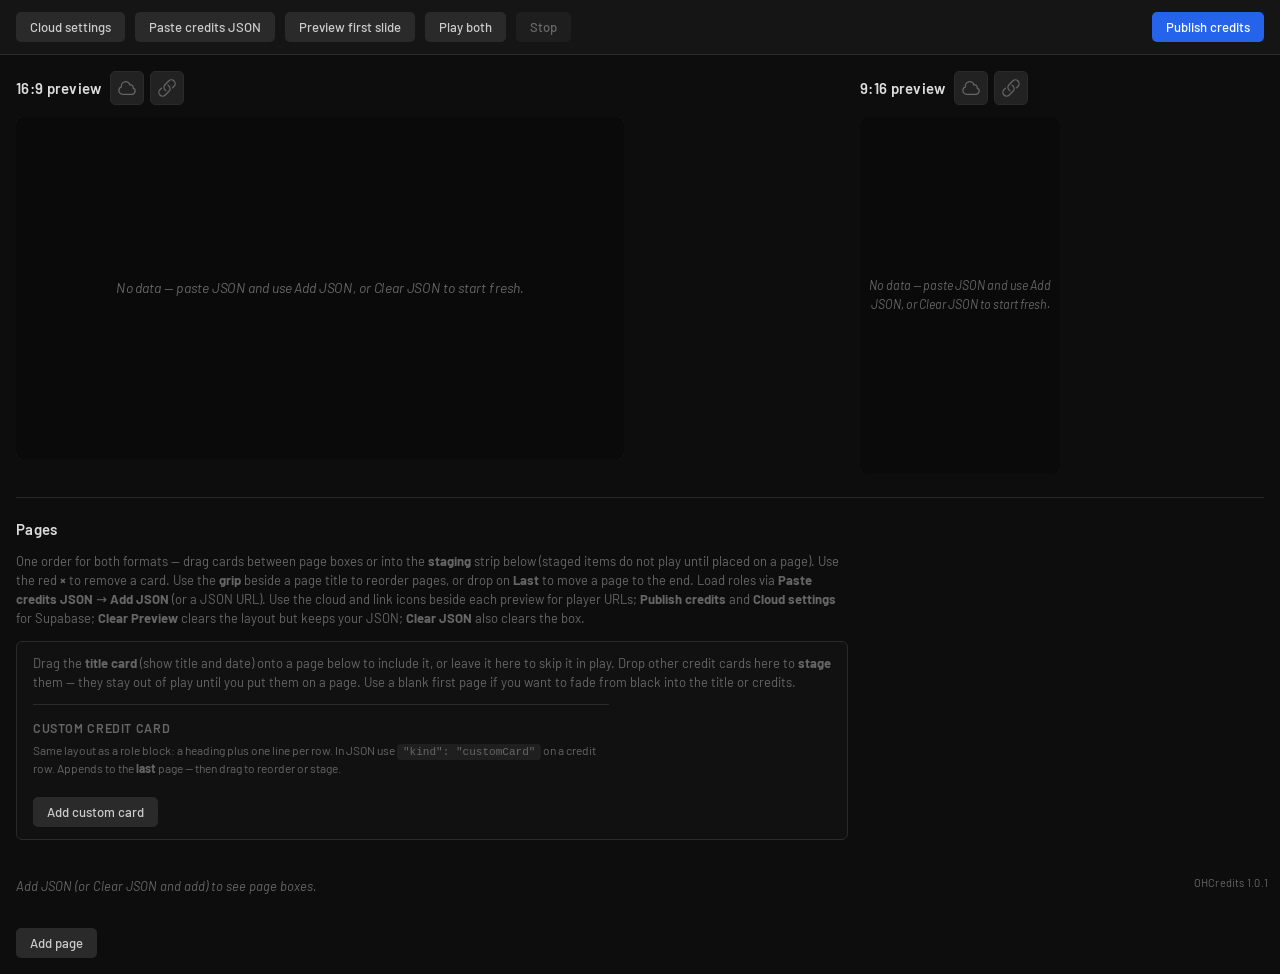
<file: index.html>
<!DOCTYPE html>
<html lang="en">
  <head>
    <meta charset="UTF-8" />
    <meta name="viewport" content="width=device-width, initial-scale=1" />
    <title>OHCredits</title>
    <link rel="preconnect" href="https://fonts.googleapis.com" />
    <link rel="preconnect" href="https://fonts.gstatic.com" crossorigin />
    <link
      href="https://fonts.googleapis.com/css2?family=Barlow:wght@400;500;600;700&display=swap"
      rel="stylesheet"
    />
    <link rel="icon" type="image/png" sizes="32x32" href="favicon.png" />
    <link rel="apple-touch-icon" href="favicon.png" />
    <link rel="stylesheet" href="styles.css" />
  </head>
  <body>
    <div class="app">
      <header class="toolbar">
        <div class="toolbar-row toolbar-row--primary">
          <button
            type="button"
            id="btn-toggle-remote"
            class="btn"
            aria-expanded="false"
            title="Opens cloud event and publish fields; click again to hide. Stays highlighted while open."
          >
            Cloud settings
          </button>
          <button
            type="button"
            id="btn-toggle-json"
            class="btn"
            aria-expanded="false"
            title="Opens the JSON and URL fields; click again to hide. Button stays highlighted while open."
          >
            Paste credits JSON
          </button>
          <button type="button" id="btn-preview" class="btn">Preview first slide</button>
          <button type="button" id="btn-play-both" class="btn">Play both</button>
          <button type="button" id="btn-stop" class="btn" disabled>Stop</button>
          <div class="toolbar-end" aria-label="Publish to cloud">
            <span id="toolbar-publish-status" class="json-status toolbar-inline-status" role="status"></span>
            <button type="button" id="btn-publish-credits" class="btn primary">Publish credits</button>
          </div>
        </div>

        <div id="json-panel" class="json-panel hidden" hidden>
          <label class="json-label" for="json-url-input">Role / credits JSON URL</label>
          <p class="json-url-hint">
            Fetch credits JSON from a URL (same site or CORS-enabled). Loaded text replaces the box below — then use <strong>Add JSON</strong> to apply it (merge if you already have a layout).
          </p>
          <div class="json-url-row">
            <input
              id="json-url-input"
              type="url"
              class="json-url-input"
              placeholder="https://example.com/credits.json"
              autocomplete="off"
              spellcheck="false"
            />
            <button type="button" id="btn-load-json-url" class="btn">Load from URL</button>
          </div>
          <label for="json-input" class="json-label">Or paste JSON (episode + credits with role / people)</label>
          <textarea
            id="json-input"
            rows="12"
            spellcheck="false"
            placeholder="Paste episode + credits JSON, then Add JSON to build pages. Add JSON merges after existing pages when you already have a layout. Clear removes the design and this box."
          ></textarea>
          <div class="json-actions">
            <button
              type="button"
              id="btn-add-json"
              class="btn primary"
              title="Load credits from the box below. If a layout already exists, new roles are added after your current pages."
            >
              Add JSON
            </button>
            <button
              type="button"
              id="btn-clear-json"
              class="btn"
              title="Remove all credits, pages, and title/date from the design and clear this box."
            >
              Clear JSON
            </button>
            <button
              type="button"
              id="btn-clear-preview"
              class="btn"
              title="Clear pages and preview cards only; leave pasted JSON so you can edit it and use Add JSON again."
            >
              Clear Preview
            </button>
            <span id="json-status" class="json-status" role="status"></span>
          </div>
        </div>

        <div id="remote-panel" class="json-panel remote-panel hidden" hidden>
          <p class="remote-panel-intro">
            Event and publish secret for <strong>Publish credits</strong>. The publish endpoint is fixed for this deployment. The public player uses <code>player-config.json</code>. See <code>CLOUD_SETUP.txt</code>. On <strong>player.html</strong>, optional <code>&amp;hd=auto</code> (pick 1080p–4K from browser size), <code>&amp;hd=1</code> (1080p), <code>&amp;hd=1440</code> / <code>&amp;hd=qhd</code> (2560×1440), or <code>&amp;hd=4k</code> / <code>&amp;scale=2</code> fixes canvas size for vMix; type and logos scale together when letterboxed.
          </p>
          <div class="remote-fields">
            <label class="json-label" for="remote-event-preset">Event (quick pick)</label>
            <p class="remote-field-hint">
              Last-used event is restored from this browser. Pick a saved id or type below — used as <code>?event=…</code>.
            </p>
            <select id="remote-event-preset" class="remote-input remote-input--wide" aria-label="Pick saved event code">
              <option value="">— Saved events —</option>
            </select>
            <label class="json-label" for="remote-event">Event code</label>
            <input
              id="remote-event"
              type="text"
              class="remote-input remote-input--wide"
              maxlength="64"
              placeholder="OfficeHours"
              autocomplete="off"
              spellcheck="false"
            />
            <label class="json-label" for="remote-publish-secret">Publish secret</label>
            <p class="remote-field-hint" id="remote-secret-hint">
              Same as Edge Function secret <code>PUBLISH_SECRET</code>. Saved only in <strong>localStorage</strong> on this device.
            </p>
            <div class="remote-secret-row">
              <input
                id="remote-publish-secret"
                type="password"
                class="remote-input remote-input--secret"
                placeholder="PUBLISH_SECRET (this browser only)"
                autocomplete="new-password"
                spellcheck="false"
                aria-describedby="remote-secret-hint"
              />
              <button
                type="button"
                id="btn-toggle-publish-secret"
                class="btn btn-secret-toggle"
                aria-pressed="false"
                title="Show or hide publish secret"
              >
                Show
              </button>
            </div>
          </div>
        </div>
      </header>

      <main class="workspace">
        <div class="workspace-grid">
          <section class="workspace-col" aria-labelledby="heading-169">
            <div class="workspace-preview-column">
            <div class="workspace-heading-row">
              <div class="workspace-heading-inner">
                <h2 id="heading-169" class="workspace-heading workspace-heading--inline">16:9 preview</h2>
                <div class="workspace-heading-links" role="group" aria-label="16:9 player URLs">
                <button
                  type="button"
                  id="btn-copy-cloud-169"
                  class="workspace-link-icon"
                  title="Copy cloud link"
                  aria-label="Copy cloud link — 16:9 player URL with event"
                >
                  <svg class="workspace-link-icon__svg" viewBox="0 0 24 24" fill="none" stroke="currentColor" stroke-width="1.5" aria-hidden="true">
                    <path
                      stroke-linecap="round"
                      stroke-linejoin="round"
                      d="M2.25 15a4.5 4.5 0 004.5 4.5H18a3.75 3.75 0 001.332-7.257 3 3 0 00-3.758-3.848 5.25 5.25 0 00-10.233 2.33A4.502 4.502 0 002.25 15z"
                    />
                  </svg>
                </button>
                <button
                  type="button"
                  id="btn-copy-data-169"
                  class="workspace-link-icon"
                  title="Copy data link"
                  aria-label="Copy data link — 16:9 URL with full layout in URL"
                >
                  <svg class="workspace-link-icon__svg" viewBox="0 0 24 24" fill="none" stroke="currentColor" stroke-width="1.5" aria-hidden="true">
                    <path
                      stroke-linecap="round"
                      stroke-linejoin="round"
                      d="M13.19 8.688a4.5 4.5 0 011.242 7.244l-4.5 4.5a4.5 4.5 0 01-6.364-6.364l1.757-1.757m13.35-.622l1.757-1.757a4.5 4.5 0 00-6.364-6.364l-4.5 4.5a4.5 4.5 0 001.242 7.244"
                    />
                  </svg>
                </button>
                </div>
              </div>
            </div>
            <div class="playout-shell">
              <div class="frame frame-16-9 playout-frame">
                <div class="frame-inner">
                  <div class="slide-layer">
                    <div id="slide-content-169" class="slide-content" aria-live="polite"></div>
                  </div>
                </div>
              </div>
            </div>
            </div>
          </section>

          <section class="workspace-col" aria-labelledby="heading-916">
            <div class="workspace-preview-column workspace-preview-column--916">
            <div class="workspace-heading-row">
              <div class="workspace-heading-inner">
                <h2 id="heading-916" class="workspace-heading workspace-heading--916 workspace-heading--inline">9:16 preview</h2>
                <div class="workspace-heading-links" role="group" aria-label="9:16 player URLs">
                <button
                  type="button"
                  id="btn-copy-cloud-916"
                  class="workspace-link-icon"
                  title="Copy cloud link"
                  aria-label="Copy cloud link — 9:16 player URL with event"
                >
                  <svg class="workspace-link-icon__svg" viewBox="0 0 24 24" fill="none" stroke="currentColor" stroke-width="1.5" aria-hidden="true">
                    <path
                      stroke-linecap="round"
                      stroke-linejoin="round"
                      d="M2.25 15a4.5 4.5 0 004.5 4.5H18a3.75 3.75 0 001.332-7.257 3 3 0 00-3.758-3.848 5.25 5.25 0 00-10.233 2.33A4.502 4.502 0 002.25 15z"
                    />
                  </svg>
                </button>
                <button
                  type="button"
                  id="btn-copy-data-916"
                  class="workspace-link-icon"
                  title="Copy data link"
                  aria-label="Copy data link — 9:16 URL with full layout in URL"
                >
                  <svg class="workspace-link-icon__svg" viewBox="0 0 24 24" fill="none" stroke="currentColor" stroke-width="1.5" aria-hidden="true">
                    <path
                      stroke-linecap="round"
                      stroke-linejoin="round"
                      d="M13.19 8.688a4.5 4.5 0 011.242 7.244l-4.5 4.5a4.5 4.5 0 01-6.364-6.364l1.757-1.757m13.35-.622l1.757-1.757a4.5 4.5 0 00-6.364-6.364l-4.5 4.5a4.5 4.5 0 001.242 7.244"
                    />
                  </svg>
                </button>
                </div>
              </div>
            </div>
            <div class="playout-shell playout-shell--916">
              <div class="frame frame-9-16 playout-frame">
                <div class="frame-inner">
                  <div class="slide-layer">
                    <div id="slide-content-916" class="slide-content" aria-live="polite"></div>
                  </div>
                </div>
              </div>
            </div>
            </div>
          </section>
        </div>

        <section class="layout-section" aria-labelledby="heading-pages">
          <h2 id="heading-pages" class="workspace-heading">Pages</h2>
          <p class="layout-hint">
            One order for both formats — drag cards between page boxes or into the <strong>staging</strong> strip below (staged items do not play until placed on a page). Use the red <strong>×</strong> to remove a card. Use the <strong>grip</strong> beside a page title to reorder pages, or drop on <strong>Last</strong> to move a page to the end. Load roles via <strong>Paste credits JSON</strong> → <strong>Add JSON</strong> (or a JSON URL). Use the cloud and link icons beside each preview for player URLs; <strong>Publish credits</strong> and <strong>Cloud settings</strong> for Supabase; <strong>Clear Preview</strong> clears the layout but keeps your JSON; <strong>Clear JSON</strong> also clears the box.
          </p>
          <div
            class="episode-tray episode-tray--staging"
            data-episode-tray-drop="1"
            aria-label="Staging: title card, custom cards, and drops"
          >
            <p class="layout-hint episode-tray-hint" style="margin: 0 0 12px">
              Drag the <strong>title card</strong> (show title and date) onto a page below to include it, or leave it here to skip it in play. Drop other credit cards here to <strong>stage</strong> them — they stay out of play until you put them on a page. Use a blank first page if you want to fade from black into the title or credits.
            </p>
            <div id="episode-tray-host" class="episode-tray-dynamic" aria-live="polite"></div>
            <div class="episode-tray-composer">
              <p class="episode-tray-slot-label">Custom credit card</p>
              <p class="episode-tray-composer-hint">
                Same layout as a role block: a heading plus one line per row. In JSON use
                <code>"kind": "customCard"</code> on a credit row. Appends to the <strong>last</strong> page — then drag to reorder or stage.
              </p>
              <button
                type="button"
                id="btn-add-custom-card"
                class="btn episode-tray-composer-btn"
                title="Open form to add a custom card on the last page"
                aria-haspopup="dialog"
                aria-controls="custom-card-shadowbox-panel"
              >
                Add custom card
              </button>
            </div>
          </div>
          <div id="page-strip" class="page-strip page-strip--shared"></div>
          <button type="button" id="btn-add-page" class="btn btn-add-page">Add page</button>
        </section>
      </main>
      <p class="app-version" id="app-version-label">
        OHCredits <span id="app-version-value"></span>
      </p>
    </div>

    <div
      id="custom-card-shadowbox"
      class="oh-shadowbox"
      hidden
      aria-hidden="true"
    >
      <div class="oh-shadowbox__backdrop" data-oh-shadowbox-close tabindex="-1"></div>
      <div
        id="custom-card-shadowbox-panel"
        class="oh-shadowbox__panel"
        role="dialog"
        aria-modal="true"
        aria-labelledby="custom-card-shadowbox-title"
      >
        <h3 id="custom-card-shadowbox-title" class="oh-shadowbox__title">Custom credit card</h3>
        <label class="json-label episode-tray-composer-label" for="new-card-role">Heading</label>
        <input
          id="new-card-role"
          type="text"
          class="remote-input remote-input--wide episode-tray-composer-input"
          placeholder="e.g. Produced by"
          autocomplete="off"
          spellcheck="false"
        />
        <label class="json-label episode-tray-composer-label" for="new-card-body">Lines (one per line)</label>
        <textarea
          id="new-card-body"
          class="remote-input remote-input--wide episode-tray-composer-input"
          rows="3"
          spellcheck="false"
          placeholder="Name one&#10;Name two"
        ></textarea>
        <div class="oh-shadowbox__actions">
          <button type="button" id="btn-custom-card-cancel" class="btn">Cancel</button>
          <button type="button" id="btn-add-custom-card-submit" class="btn primary">Add card</button>
        </div>
      </div>
    </div>

    <script src="oh-version.js"></script>
    <script src="oh-engine.js"></script>
    <script src="app.js"></script>
  </body>
</html>
</file>
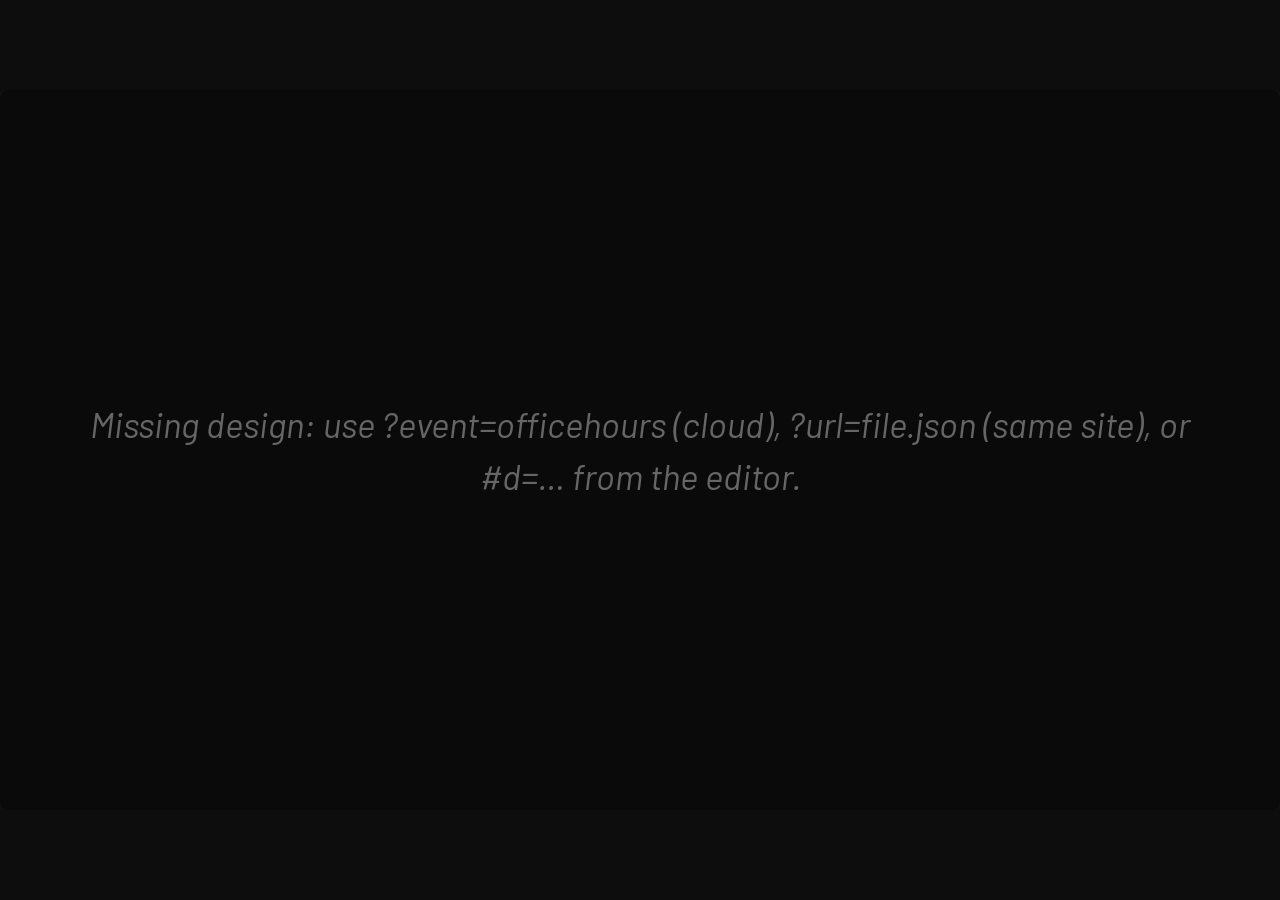
<file: player.html>
<!DOCTYPE html>
<html lang="en">
  <head>
    <meta charset="UTF-8" />
    <meta name="viewport" content="width=device-width, initial-scale=1" />
    <!-- Broadcast &hd=…; add &layout=169 when one 16×9 browser shows both (9×16 pillarboxed in tier canvas). -->
    <!-- Optional: instead of player-config.json, set Supabase URL + anon key for ?event=… -->
    <!-- <meta name="ohcredits-supabase-url" content="https://YOUR_REF.supabase.co" /> -->
    <!-- <meta name="ohcredits-supabase-anon-key" content="YOUR_ANON_KEY" /> -->
    <title>OHCredits player</title>
    <link rel="preconnect" href="https://fonts.googleapis.com" />
    <link rel="preconnect" href="https://fonts.gstatic.com" crossorigin />
    <link
      href="https://fonts.googleapis.com/css2?family=Barlow:wght@400;500;600;700&display=swap"
      rel="stylesheet"
    />
    <link rel="icon" type="image/png" sizes="32x32" href="favicon.png" />
    <link rel="apple-touch-icon" href="favicon.png" />
    <link rel="stylesheet" href="styles.css" />
  </head>
  <body class="player-body">
    <div class="player-broadcast-fit-root">
      <div class="player-broadcast-fit-inner">
        <div id="player-shell" class="player-shell player-shell--169">
          <div id="player-frame" class="frame frame-16-9 playout-frame">
            <div class="frame-inner">
              <div class="slide-layer">
                <div id="slide-content" class="slide-content" aria-live="polite"></div>
              </div>
            </div>
          </div>
        </div>
      </div>
    </div>
    <script src="oh-engine.js"></script>
    <script src="player.js"></script>
  </body>
</html>
</file>
<file: styles.css>
/*
 * Look and feel aligned with Show Graphics gallery (toolbar, grays, blue primary):
 * https://adp-lab.github.io/show-graphics_AD/gallery.html
 */
:root {
  --bg: #0d0d0d;
  --surface: #1a1a1a;
  --surface-band: #111;
  --surface-input: #222;
  --toolbar-bg: #151515;
  --role: #93c5fd;
  --name: #9ca3af;
  --text: #ddd;
  --text-muted: #666;
  --link: #60a5fa;
  --border: #2a2a2a;
  --accent: #2563eb;
  --accent-hover: #1d4ed8;
  --btn-gray-bg: #2a2a2a;
  --btn-gray-text: #ccc;
  --btn-gray-hover: #333;
  --font-size: 16px;
  --font: "Barlow", system-ui, sans-serif;
  --line-height-body: 1.5;
  --radius: 5px;
  --radius-lg: 6px;
  --radius-card: 7px;
}

*,
*::before,
*::after {
  box-sizing: border-box;
}

html,
body {
  height: 100%;
  margin: 0;
}

body {
  font-family: var(--font);
  font-size: var(--font-size);
  line-height: var(--line-height-body);
  background: var(--bg);
  color: var(--text);
}

.sr-only {
  position: absolute;
  width: 1px;
  height: 1px;
  padding: 0;
  margin: -1px;
  overflow: hidden;
  clip: rect(0, 0, 0, 0);
  white-space: nowrap;
  border: 0;
}

.app {
  min-height: 100%;
  display: flex;
  flex-direction: column;
  position: relative;
}

/* Builder only (index.html): unobtrusive semver, bottom-right of viewport */
.app-version {
  position: fixed;
  right: 12px;
  bottom: 10px;
  z-index: 40;
  margin: 0;
  padding: 0;
  font-size: 11px;
  line-height: 1.25;
  letter-spacing: 0.02em;
  color: var(--text-muted);
  pointer-events: none;
  user-select: none;
}

/* Single-format links: ?view=16x9 | ?view=9x16 (aliases: 169, 916, 9:16, 9-16, horizontal, vertical) */
.app--169-only .workspace-grid > .workspace-col:nth-child(2),
.app--916-only .workspace-grid > .workspace-col:nth-child(1) {
  display: none !important;
}

.app--169-only .workspace-grid,
.app--916-only .workspace-grid {
  justify-content: center;
}

.toolbar {
  flex-shrink: 0;
  padding: 12px 16px;
  background: var(--toolbar-bg);
  border-bottom: 1px solid var(--border);
}

.toolbar-row {
  display: flex;
  flex-wrap: wrap;
  gap: 10px;
  align-items: center;
}

.btn {
  font-family: inherit;
  font-size: 0.82rem;
  font-weight: 500;
  padding: 7px 14px;
  border: none;
  border-radius: var(--radius);
  background: var(--btn-gray-bg);
  color: var(--btn-gray-text);
  cursor: pointer;
  transition: background 0.15s ease;
}

.btn:hover:not(:disabled) {
  background: var(--btn-gray-hover);
}

.btn:disabled {
  opacity: 0.45;
  cursor: not-allowed;
}

.btn.primary {
  background: var(--accent);
  color: #fff;
}

.btn.primary:hover:not(:disabled) {
  background: var(--accent-hover);
}

/* Paste credits JSON: looks “on” while the panel is open (close again for less clutter). */
#btn-toggle-json[aria-expanded="true"] {
  background: rgba(37, 99, 235, 0.22);
  color: var(--text);
  box-shadow: inset 0 0 0 1px rgba(37, 99, 235, 0.5);
}

#btn-toggle-json[aria-expanded="true"]:hover:not(:disabled) {
  background: rgba(37, 99, 235, 0.32);
}

/* Cloud settings: same “on” treatment while the panel is open. */
#btn-toggle-remote[aria-expanded="true"] {
  background: rgba(37, 99, 235, 0.22);
  color: var(--text);
  box-shadow: inset 0 0 0 1px rgba(37, 99, 235, 0.5);
}

#btn-toggle-remote[aria-expanded="true"]:hover:not(:disabled) {
  background: rgba(37, 99, 235, 0.32);
}

.btn-add-page {
  margin-top: 10px;
  align-self: flex-start;
}

.json-panel {
  margin-top: 14px;
  padding-top: 14px;
  border-top: 1px solid var(--border);
}

.json-panel.hidden {
  display: none;
}

.remote-panel-intro {
  margin: 0 0 12px;
  font-size: 13px;
  color: var(--text-muted);
  line-height: 1.45;
  max-width: 720px;
}

.remote-field-hint {
  margin: -4px 0 6px;
  font-size: 12px;
  color: var(--text-muted);
  line-height: 1.4;
  max-width: 560px;
}

.remote-field-hint code {
  font-size: 11px;
  color: #c5c5c5;
}

.remote-fields {
  display: flex;
  flex-direction: column;
  gap: 10px;
  margin-bottom: 12px;
  max-width: 560px;
}

.remote-input {
  display: block;
  width: 100%;
  max-width: 360px;
  padding: 7px 11px;
  border-radius: var(--radius);
  border: 1px solid #3a3a3a;
  background: var(--surface-input);
  color: #fff;
  font-family: inherit;
  font-size: 0.85rem;
}

.remote-input--wide {
  max-width: 560px;
}

select.remote-input {
  cursor: pointer;
  max-width: 560px;
  padding: 8px 10px;
  appearance: auto;
}

.toolbar-row--primary {
  align-items: center;
}

.toolbar-end {
  display: flex;
  flex-direction: row;
  flex-wrap: nowrap;
  align-items: center;
  gap: 10px;
  margin-left: auto;
  justify-content: flex-end;
  flex-shrink: 0;
}

.toolbar-inline-status {
  flex: 1;
  min-width: 120px;
  max-width: min(420px, 40vw);
  font-size: 12px;
}

.toolbar-end .toolbar-inline-status {
  flex: 0 1 auto;
  min-width: 0;
  max-width: min(340px, 40vw);
  text-align: left;
  line-height: 1.35;
  white-space: nowrap;
  overflow: hidden;
  text-overflow: ellipsis;
}

.toolbar-end .btn.primary {
  flex-shrink: 0;
}

.dropdown {
  position: relative;
}

.dropdown-panel {
  position: absolute;
  top: 100%;
  left: 0;
  margin-top: 4px;
  min-width: 300px;
  z-index: 100;
  padding: 6px 0 10px;
  background: var(--surface);
  border: 1px solid var(--border);
  border-radius: var(--radius-lg);
  box-shadow: 0 12px 40px rgba(0, 0, 0, 0.55);
}

.dropdown-panel.hidden {
  display: none !important;
}

.dropdown-panel-title {
  padding: 8px 14px 4px;
  font-size: 11px;
  font-weight: 600;
  color: var(--text-muted);
  text-transform: uppercase;
  letter-spacing: 0.04em;
}

.dropdown-menu-item {
  display: block;
  width: 100%;
  text-align: left;
  padding: 8px 16px;
  border: none;
  background: transparent;
  font: inherit;
  font-size: 13px;
  color: var(--text);
  cursor: pointer;
}

.dropdown-menu-item:hover {
  background: var(--btn-gray-hover);
}

.dropdown-menu-status {
  margin: 10px 16px 0;
  font-size: 12px;
  line-height: 1.35;
  min-height: 1.35em;
  color: var(--text-muted);
}

.dropdown-menu-status.ok {
  color: #7cb87c;
}

.dropdown-menu-status.error {
  color: #c97a7a;
}

.json-url-hint {
  margin: -4px 0 8px;
  font-size: 12px;
  color: var(--text-muted);
  line-height: 1.4;
  max-width: 720px;
}

.json-url-hint a,
.layout-hint a,
.episode-tray-composer-hint a {
  color: var(--link);
  text-decoration: underline;
}

.layout-hint code,
.json-url-hint code,
.episode-tray-composer-hint code {
  font-size: 0.92em;
  background: rgba(255, 255, 255, 0.06);
  padding: 2px 6px;
  border-radius: 4px;
}

.json-url-row {
  display: flex;
  flex-wrap: wrap;
  gap: 8px;
  align-items: center;
  margin-bottom: 14px;
  max-width: 720px;
}

.json-url-input {
  flex: 1;
  min-width: 200px;
  padding: 7px 11px;
  border-radius: var(--radius);
  border: 1px solid #3a3a3a;
  background: var(--surface-input);
  color: #fff;
  font-family: inherit;
  font-size: 0.85rem;
}

.remote-secret-row {
  display: flex;
  gap: 8px;
  align-items: stretch;
  max-width: 560px;
}

.remote-input--secret {
  flex: 1;
  min-width: 0;
  max-width: none;
}

.btn-secret-toggle {
  flex-shrink: 0;
  align-self: stretch;
  padding-left: 14px;
  padding-right: 14px;
}

.remote-player-links {
  margin: 16px 0 12px;
  padding: 14px 16px;
  border-radius: 8px;
  border: 1px solid var(--border);
  background: var(--surface);
  max-width: 640px;
}

.remote-player-links-title {
  margin: 0 0 6px;
  font-size: 14px;
  font-weight: 600;
  color: var(--text);
}

.remote-player-links-buttons {
  display: flex;
  flex-wrap: wrap;
  gap: 10px;
  margin-top: 10px;
}

.remote-actions {
  flex-wrap: wrap;
  align-items: center;
  gap: 8px;
}

.json-label {
  display: block;
  margin-bottom: 8px;
  color: var(--text);
  font-size: 14px;
}

#json-input {
  width: 100%;
  max-width: 960px;
  font-family: ui-monospace, Menlo, Consolas, Monaco, monospace;
  font-size: 13px;
  line-height: 1.45;
  padding: 10px 12px;
  border-radius: var(--radius);
  border: 1px solid #3a3a3a;
  background: var(--surface-input);
  color: #fff;
  resize: vertical;
  min-height: 180px;
}

.json-actions {
  margin-top: 10px;
  display: flex;
  flex-wrap: wrap;
  align-items: center;
  gap: 12px;
}

.json-status {
  font-size: 13px;
  color: var(--text-muted);
}

.json-status.error {
  color: #fca5a5;
}

.json-status.ok {
  color: #86efac;
}

.workspace {
  flex: 1;
  padding: 16px;
  overflow: auto;
  background: var(--bg);
}

.layout-section {
  max-width: 1800px;
  margin: 24px auto 0;
  padding-top: 20px;
  border-top: 1px solid var(--border);
}

.layout-hint {
  margin: 0 0 14px;
  font-size: 13px;
  color: var(--text-muted);
  line-height: 1.45;
  max-width: 52rem;
}

.page-strip--shared {
  justify-content: flex-start;
}

.workspace-grid {
  display: flex;
  flex-wrap: wrap;
  gap: 24px 32px;
  align-items: flex-start;
  justify-content: center;
  max-width: 1800px;
  margin: 0 auto;
}

.workspace-col {
  flex: 1 1 420px;
  min-width: 280px;
  max-width: 820px;
  display: flex;
  flex-direction: column;
}

/* Same width as the preview frame below so headings align with the canvas left edge. */
.workspace-preview-column {
  width: min(100%, 720px);
  margin-inline: auto;
  display: flex;
  flex-direction: column;
  align-items: stretch;
}

.workspace-preview-column--916 {
  width: min(200px, 36vw);
}

.workspace-heading {
  margin: 0 0 12px;
  font-size: 15px;
  font-weight: 600;
  color: var(--text);
  letter-spacing: 0.02em;
}

.workspace-heading-row {
  display: flex;
  align-items: center;
  justify-content: flex-start;
  margin: 0 0 12px;
  flex-wrap: nowrap;
}

.workspace-heading-inner {
  display: inline-flex;
  flex-direction: row;
  flex-wrap: nowrap;
  align-items: center;
  gap: 8px;
  max-width: 100%;
  min-width: 0;
}

.workspace-heading-row .workspace-heading--inline {
  margin: 0;
}

.workspace-heading-inner .workspace-heading {
  flex: 0 0 auto;
}

.workspace-heading-inner .workspace-heading--916 {
  width: auto;
  max-width: none;
  text-align: left;
}

.workspace-heading-links {
  display: flex;
  align-items: center;
  gap: 6px;
  flex-shrink: 0;
}

.workspace-link-icon {
  display: inline-flex;
  align-items: center;
  justify-content: center;
  width: 34px;
  height: 34px;
  padding: 0;
  margin: 0;
  border: 1px solid var(--border);
  border-radius: var(--radius);
  background: var(--surface-input);
  color: var(--text-muted);
  cursor: pointer;
  font: inherit;
  line-height: 1;
  vertical-align: middle;
  appearance: none;
  -webkit-appearance: none;
  transition:
    color 0.15s ease,
    background 0.15s ease,
    border-color 0.15s ease;
}

.workspace-link-icon:hover:not(:disabled) {
  color: var(--link);
  border-color: rgba(37, 99, 235, 0.45);
  background: rgba(37, 99, 235, 0.12);
}

.workspace-link-icon:focus-visible {
  outline: 2px solid var(--accent);
  outline-offset: 2px;
}

.workspace-link-icon:disabled {
  opacity: 0.4;
  cursor: not-allowed;
}

.workspace-link-icon__svg {
  width: 1.25rem;
  height: 1.25rem;
  display: block;
  flex-shrink: 0;
  overflow: visible;
  color: inherit;
  pointer-events: none;
}

.workspace-link-icon__svg path {
  fill: none;
  stroke: currentColor;
  stroke-width: 1.5px;
  stroke-linecap: round;
  stroke-linejoin: round;
}

.playout-shell {
  display: flex;
  justify-content: center;
  margin-bottom: 0;
}

.playout-shell--916 .playout-frame {
  width: 100%;
  max-height: min(72vh, 640px);
}

.frame {
  width: 100%;
  max-width: min(100%, 720px);
  background: var(--surface);
  border-radius: var(--radius-lg);
  overflow: hidden;
  box-shadow: inset 0 0 0 1px var(--border);
}

.frame-16-9 {
  aspect-ratio: 16 / 9;
}

.frame-9-16 {
  aspect-ratio: 9 / 16;
}

.frame-inner {
  width: 100%;
  height: 100%;
  position: relative;
  background: #0a0a0a;
  container-type: size;
  container-name: oh-playout;
}

.slide-layer {
  position: absolute;
  inset: 0;
  display: flex;
  align-items: center;
  justify-content: center;
  padding: clamp(12px, 3.5cqw, 56px);
}

.slide-content {
  position: relative;
  width: 100%;
  max-height: 100%;
  overflow: auto;
  text-align: center;
  opacity: 1;
  transition: opacity 500ms ease;
}

.oh-lead-black {
  position: absolute;
  inset: 0;
  background: #000;
  min-height: 100%;
}

.slide-content.is-hidden {
  opacity: 0;
}

.slide-page {
  display: flex;
  flex-direction: column;
  align-items: center;
  gap: 0;
}

.slide-page--blank {
  min-height: 1em;
}

.slide-credit-gap {
  /* Space between credit blocks on slide playout (editor previews + player). Slightly generous vs 1.725em so it reads closer to page-organizer spacing. */
  height: 2.15em;
  flex-shrink: 0;
}

.slide-credit-block {
  text-align: center;
}

.slide-credit-inner--image {
  margin: 0;
  display: flex;
  align-items: center;
  justify-content: center;
  width: 100%;
}

.slide-credit-inner--people-image {
  flex-direction: column;
}

.slide-credit-inner--people-image .slide-role {
  margin: 0 0 0.35em;
}

.slide-credit-img {
  display: block;
  max-width: min(92cqw, 100%);
  max-height: min(52cqh, 78%);
  width: auto;
  height: auto;
  object-fit: contain;
}

.slide-credit-img.slide-credit-img--zoom-thanks,
.slide-credit-img.slide-credit-img--vmix-logo,
.slide-credit-img.slide-credit-img--ecamm-logo,
.slide-credit-img.slide-credit-img--mimolive-logo,
.slide-credit-img.slide-credit-img--obs-logo,
.slide-credit-img.slide-credit-img--vizrt-logo,
.slide-credit-img.slide-credit-img--people-path {
  max-width: min(46cqw, 50%);
}

/** CLOUDflex: never wider than ZoomThanks.png (1000×489) at the same max-height rules. */
.slide-credit-img.slide-credit-img--cloudflex-broadcast {
  max-width: min(46cqw, 50%, calc(1000 / 489 * min(52cqh, 78%)));
}

/** Office Hours title card (495×454): wider in 16×9, tighter in 9×16 than generic image caps. */
.slide-credit-img.slide-credit-img--oh-title {
  max-width: min(64cqw, 68%);
  max-height: min(48cqh, 79%);
}

.frame-9-16 .slide-credit-img {
  max-width: min(88cqw, 100%);
  max-height: min(48cqh, 72%);
}

.frame-9-16 .slide-credit-img.slide-credit-img--zoom-thanks,
.frame-9-16 .slide-credit-img.slide-credit-img--vmix-logo,
.frame-9-16 .slide-credit-img.slide-credit-img--ecamm-logo,
.frame-9-16 .slide-credit-img.slide-credit-img--mimolive-logo,
.frame-9-16 .slide-credit-img.slide-credit-img--obs-logo,
.frame-9-16 .slide-credit-img.slide-credit-img--vizrt-logo,
.frame-9-16 .slide-credit-img.slide-credit-img--people-path {
  max-width: min(44cqw, 50%);
}

.frame-9-16 .slide-credit-img.slide-credit-img--cloudflex-broadcast {
  max-width: min(44cqw, 50%, calc(1000 / 489 * min(48cqh, 72%)));
}

.frame-9-16 .slide-credit-img.slide-credit-img--oh-title {
  max-width: min(44cqw, 51%);
  max-height: min(24cqh, 41%);
}

.frame-16-9 .slide-credit-img.slide-credit-img--oh-title {
  max-width: min(68cqw, 73%);
  max-height: min(53cqh, 86%);
}

.workspace-grid .frame-16-9 .slide-credit-img {
  max-height: min(48cqh, 220px);
}

.workspace-grid .frame-16-9 .slide-credit-img.slide-credit-img--zoom-thanks,
.workspace-grid .frame-16-9 .slide-credit-img.slide-credit-img--vmix-logo,
.workspace-grid .frame-16-9 .slide-credit-img.slide-credit-img--ecamm-logo,
.workspace-grid .frame-16-9 .slide-credit-img.slide-credit-img--mimolive-logo,
.workspace-grid .frame-16-9 .slide-credit-img.slide-credit-img--obs-logo,
.workspace-grid .frame-16-9 .slide-credit-img.slide-credit-img--vizrt-logo,
.workspace-grid .frame-16-9 .slide-credit-img.slide-credit-img--people-path {
  max-width: 50%;
}

.workspace-grid .frame-16-9 .slide-credit-img.slide-credit-img--cloudflex-broadcast {
  max-width: min(50%, calc(1000 / 489 * min(48cqh, 220px)));
}

.workspace-grid .frame-9-16 .slide-credit-img {
  max-height: min(42cqh, 200px);
}

.workspace-grid .frame-9-16 .slide-credit-img.slide-credit-img--zoom-thanks,
.workspace-grid .frame-9-16 .slide-credit-img.slide-credit-img--vmix-logo,
.workspace-grid .frame-9-16 .slide-credit-img.slide-credit-img--ecamm-logo,
.workspace-grid .frame-9-16 .slide-credit-img.slide-credit-img--mimolive-logo,
.workspace-grid .frame-9-16 .slide-credit-img.slide-credit-img--obs-logo,
.workspace-grid .frame-9-16 .slide-credit-img.slide-credit-img--vizrt-logo,
.workspace-grid .frame-9-16 .slide-credit-img.slide-credit-img--people-path {
  max-width: 50%;
}

.workspace-grid .frame-9-16 .slide-credit-img.slide-credit-img--cloudflex-broadcast {
  max-width: min(50%, calc(1000 / 489 * min(42cqh, 200px)));
}

.workspace-grid .frame-16-9 .slide-credit-img.slide-credit-img--oh-title {
  max-width: min(68cqw, 73%);
  max-height: min(53cqh, 242px);
}

.workspace-grid .frame-9-16 .slide-credit-img.slide-credit-img--oh-title {
  max-width: min(44cqw, 51%);
  max-height: min(24cqh, 145px);
}

.page-box--organizer .slide-credit-img {
  max-width: 100%;
  max-height: 120px;
}

.page-box--organizer .slide-credit-img.slide-credit-img--zoom-thanks,
.page-box--organizer .slide-credit-img.slide-credit-img--vmix-logo,
.page-box--organizer .slide-credit-img.slide-credit-img--ecamm-logo,
.page-box--organizer .slide-credit-img.slide-credit-img--mimolive-logo,
.page-box--organizer .slide-credit-img.slide-credit-img--obs-logo,
.page-box--organizer .slide-credit-img.slide-credit-img--vizrt-logo,
.page-box--organizer .slide-credit-img.slide-credit-img--people-path {
  max-width: 50%;
}

.page-box--organizer .slide-credit-img.slide-credit-img--cloudflex-broadcast {
  max-width: min(50%, calc(1000 / 489 * 120px));
}

.slide-episode-title {
  font-size: clamp(1.15rem, 6cqw, 3rem);
  font-weight: 400;
  color: var(--role);
  margin: 0 0 0.2em;
  line-height: 1.2;
}

.slide-episode-date {
  font-size: clamp(0.95rem, 4.5cqw, 2rem);
  font-weight: 400;
  color: var(--name);
  margin: 0;
}

.slide-role {
  font-size: clamp(15px, 4.5cqw, 2.125rem);
  font-weight: 400;
  color: var(--role);
  margin: 0 0 0.125em;
  line-height: 1.2;
  /* Uppercase applied in oh-engine (uppercaseRoleTitlePreserveVmix) so “vMix” can stay mixed-case */
}

.slide-people {
  list-style: none;
  margin: 0;
  padding: 0;
  color: var(--name);
  font-size: clamp(14px, 4.2cqw, 2rem);
  font-weight: 400;
  line-height: 1.35;
}

.slide-people li + li {
  margin-top: 0.1em;
}

.slide-empty {
  font-weight: 400;
  color: var(--text-muted);
  font-style: italic;
}

/* 9:16 playout: width is narrow — scale type with container height (cqh) */
.frame-9-16 .slide-layer {
  padding: clamp(10px, 3.5cqh, 48px) clamp(6px, 2.2cqw, 20px);
}

.frame-9-16 .slide-role {
  font-size: clamp(13px, 4.6cqh, 1.9rem);
}

.frame-9-16 .slide-people {
  font-size: clamp(12px, 4.4cqh, 1.8rem);
  line-height: 1.35;
}

.frame-9-16 .slide-people li + li {
  margin-top: 0.1em;
}

.frame-9-16 .slide-episode-title {
  font-size: clamp(1.1rem, 6.05cqh, 2.75rem);
}

.frame-9-16 .slide-episode-date {
  font-size: clamp(0.94rem, 4.4cqh, 1.9rem);
}

.frame-9-16 .slide-empty {
  font-size: clamp(12px, 3.5cqh, 1.1rem);
}

/* Editor workspace: 16:9 preview only — slightly smaller type vs default clamps so it compares better to broadcast. */
.workspace-grid .frame-16-9 .slide-layer {
  padding: clamp(14px, 4.5cqw, 64px);
}

/* Zoom out slide content vs the frame so the preview matches how “full” real 16:9 playout looks. */
.workspace-grid .frame-16-9 .slide-content {
  transform: scale(0.87);
  transform-origin: center center;
}

.workspace-grid .frame-16-9 .slide-episode-title {
  font-size: clamp(1rem, 5cqw, 2.35rem);
}

.workspace-grid .frame-16-9 .slide-episode-date {
  font-size: clamp(0.85rem, 3.8cqw, 1.55rem);
}

.workspace-grid .frame-16-9 .slide-role {
  font-size: clamp(13px, 3.6cqw, 1.75rem);
}

.workspace-grid .frame-16-9 .slide-people {
  font-size: clamp(12px, 3.4cqw, 1.65rem);
}

.episode-tray--staging {
  margin-bottom: 16px;
}

.episode-tray {
  padding: 12px 16px;
  border-radius: var(--radius-lg);
  border: 1px solid var(--border);
  background: var(--surface-band);
  max-width: 52rem;
}

.episode-tray-dynamic:empty {
  display: none;
}

.episode-tray-dynamic:not(:empty) {
  margin-bottom: 4px;
}

.episode-tray-composer {
  margin-top: 12px;
  padding-top: 14px;
  border-top: 1px solid var(--border);
  max-width: 36rem;
}

.episode-tray-composer-hint {
  margin: 0 0 10px;
  font-size: 12px;
  line-height: 1.45;
  color: var(--text-muted);
}

.episode-tray-composer-label {
  margin-top: 8px;
}

.episode-tray-composer-input {
  margin-top: 4px;
}

.episode-tray-composer-btn {
  margin-top: 10px;
}

/* Custom card: heading/lines live in a modal opened from staging */
.oh-shadowbox {
  position: fixed;
  inset: 0;
  z-index: 5000;
  display: flex;
  align-items: center;
  justify-content: center;
  padding: 24px 16px;
}

.oh-shadowbox[hidden] {
  display: none !important;
}

.oh-shadowbox__backdrop {
  position: absolute;
  inset: 0;
  background: rgba(0, 0, 0, 0.72);
  cursor: pointer;
}

.oh-shadowbox__panel {
  position: relative;
  z-index: 1;
  width: 100%;
  max-width: 28rem;
  padding: 20px 20px 18px;
  background: var(--surface);
  border: 1px solid var(--border);
  border-radius: var(--radius-lg);
  box-shadow: 0 12px 40px rgba(0, 0, 0, 0.55);
}

.oh-shadowbox__title {
  margin: 0 0 14px;
  font-size: 1.05rem;
  font-weight: 600;
  color: var(--text);
}

.oh-shadowbox__actions {
  display: flex;
  flex-wrap: wrap;
  gap: 10px;
  justify-content: flex-end;
  margin-top: 16px;
}

.episode-tray-chip-wrap--title,
.episode-tray-chip-wrap--tlaloc {
  justify-content: center;
}

.page-box--organizer .credit-draggable--title-card {
  border-color: rgba(37, 99, 235, 0.45);
}

.page-box--organizer .credit-draggable--title-card:hover {
  border-color: rgba(37, 99, 235, 0.65);
}

.episode-tray.episode-tray--drop-target {
  border-color: var(--accent);
  background: rgba(37, 99, 235, 0.12);
}

.episode-tray-sink-msg {
  margin: 0;
  font-size: 13px;
  color: var(--text-muted);
  line-height: 1.45;
}

.episode-tray-slot-label {
  margin: 0 0 4px;
  font-size: 0.78rem;
  font-weight: 600;
  color: var(--text-muted);
  text-transform: uppercase;
  letter-spacing: 0.05em;
}

.episode-tray-chip-wrap {
  margin-top: 8px;
  display: flex;
  flex-wrap: wrap;
  gap: 10px;
  justify-content: flex-start;
  align-items: flex-start;
}

.episode-tray-chip-wrap .credit-draggable--with-controls {
  flex: 0 1 auto;
  max-width: 100%;
}

.slide-episode-block {
  text-align: center;
  max-width: 100%;
}

.page-strip {
  display: flex;
  flex-direction: row;
  flex-wrap: wrap;
  gap: 14px;
  align-items: flex-start;
}

.page-strip-end-drop {
  box-sizing: border-box;
  width: 40px;
  min-height: 200px;
  align-self: stretch;
  display: flex;
  align-items: center;
  justify-content: center;
  padding: 8px 4px;
  font-size: 10px;
  font-weight: 600;
  letter-spacing: 0.06em;
  text-transform: uppercase;
  color: #555;
  writing-mode: vertical-rl;
  text-orientation: mixed;
  border: 1px solid var(--border);
  border-radius: var(--radius-lg);
  background: var(--surface-band);
  cursor: default;
  user-select: none;
}

.page-strip-end-drop.page-box--page-drop-target {
  color: var(--accent);
  border-color: var(--accent);
  background: rgba(37, 99, 235, 0.15);
}

.page-box {
  position: relative;
  flex: 0 0 auto;
  display: flex;
  flex-direction: column;
  border-radius: var(--radius-card);
  background: var(--surface);
  overflow: hidden;
  box-shadow: inset 0 0 0 1px var(--border);
}

.page-box-remove {
  position: absolute;
  top: 2px;
  right: 4px;
  z-index: 3;
  margin: 0;
  padding: 0 6px;
  border: none;
  border-radius: 4px;
  background: transparent;
  color: #e53935;
  font-size: 22px;
  font-weight: 700;
  line-height: 1;
  cursor: pointer;
  font-family: inherit;
}

.page-box-remove:hover {
  color: #ff5252;
  background: rgba(229, 57, 53, 0.15);
}

.page-box-remove:focus-visible {
  outline: 2px solid var(--accent);
  outline-offset: 2px;
}

/*
 * Organizer: 16:9 mini frame. Type is scaled down vs previews so boxes feel less crowded.
 * Width gives inner height ≈ BUDGET_PX["169"] in app.js for estimate parity.
 */
.page-box--organizer {
  width: 440px;
}

.page-box--organizer .page-box-inner {
  padding: 8px 8px;
}

.page-box--organizer .slide-role {
  font-size: 13px;
  line-height: 1.15;
  margin: 0 0 0.08em;
}

.page-box--organizer .slide-people {
  font-size: 13px;
  line-height: 1.28;
}

.page-box--organizer .slide-people li + li {
  margin-top: 0.06em;
}

.page-box--organizer .slide-episode-title {
  font-size: clamp(0.75rem, 1.8vw, 0.95rem);
  margin: 0 0 0.12em;
}

.page-box--organizer .slide-episode-date {
  font-size: clamp(0.68rem, 1.5vw, 0.82rem);
}

.page-box--organizer .slide-empty {
  font-size: 11px;
  margin: 6px 0;
}

.page-box--organizer .credit-draggable {
  margin-bottom: 6px;
  padding: 2px 2px;
}

.page-box--organizer .credit-draggable--with-controls {
  padding-top: 20px;
  padding-right: 22px;
}

.page-box-header {
  display: flex;
  flex-wrap: wrap;
  flex-direction: column;
  align-items: flex-start;
  gap: 4px;
  padding: 6px 8px;
  font-size: 11px;
  color: var(--text-muted);
  background: var(--toolbar-bg);
  border-bottom: 1px solid var(--border);
}

.page-box-header-row {
  display: flex;
  align-items: center;
  gap: 6px;
  width: 100%;
  min-width: 0;
}

.page-box-drag-handle {
  flex: 0 0 auto;
  display: flex;
  align-items: center;
  justify-content: center;
  width: 22px;
  height: 22px;
  margin: 0;
  padding: 0;
  border: none;
  border-radius: 4px;
  background: transparent;
  color: var(--text-muted);
  cursor: grab;
  font: inherit;
}

.page-box-drag-handle:hover {
  color: #ccc;
  background: var(--btn-gray-hover);
}

.page-box-drag-handle:active {
  cursor: grabbing;
}

.page-box-drag-handle:focus-visible {
  outline: 2px solid var(--accent);
  outline-offset: 1px;
}

/* 2×3 dot grip */
.page-box-drag-glyph {
  display: block;
  width: 8px;
  height: 13px;
  flex-shrink: 0;
}

.page-box-drag-glyph::before {
  content: "";
  display: block;
  width: 2.5px;
  height: 2.5px;
  border-radius: 50%;
  background: currentColor;
  box-shadow:
    5px 0 0 currentColor,
    0 5px 0 currentColor,
    5px 5px 0 currentColor,
    0 10px 0 currentColor,
    5px 10px 0 currentColor;
}

.page-box--page-drop-target {
  outline: 2px dashed var(--accent);
  outline-offset: 2px;
  border-radius: 8px;
}

.page-box--page-source {
  opacity: 0.55;
}

.page-box-title {
  font-weight: 600;
  color: var(--text);
  min-width: 0;
}

.page-box-meta {
  font-variant-numeric: tabular-nums;
}

.page-box-meta--ok {
  color: #86efac;
}

.page-box-meta--warn {
  color: #c9a227;
}

.page-box-meta--bad {
  color: #fca5a5;
}

.page-box-viewport {
  position: relative;
  width: 100%;
  background: #000;
  overflow: hidden;
}

.page-box--organizer .page-box-viewport {
  aspect-ratio: 16 / 9;
}

.page-box-viewport.page-box-drop-target {
  outline: 2px dashed var(--accent);
  outline-offset: -2px;
}

.page-box-inner {
  position: absolute;
  left: 0;
  right: 0;
  top: 0;
  bottom: 0;
  padding: 10px 12px;
  overflow: auto;
  text-align: center;
  container-type: size;
  container-name: oh-organizer;
}

.page-box-inner--overflow {
  box-shadow: inset 0 0 0 2px rgba(201, 122, 122, 0.55);
}

.credit-draggable--with-controls {
  position: relative;
  padding-top: 22px;
  padding-right: 26px;
}

.credit-draggable-body {
  min-width: 0;
}

.credit-card-remove {
  position: absolute;
  top: 2px;
  right: 2px;
  z-index: 2;
  margin: 0;
  padding: 0 5px;
  min-width: 26px;
  border: none;
  border-radius: 4px;
  background: #7f1d1d;
  color: #fca5a5;
  font-size: 18px;
  font-weight: 700;
  line-height: 1.15;
  cursor: pointer;
  font-family: inherit;
}

.credit-card-remove:hover {
  color: #fecaca;
  background: #991b1b;
}

.credit-card-remove:focus-visible {
  outline: 2px solid var(--accent);
  outline-offset: 2px;
}

.credit-draggable {
  cursor: grab;
  margin-bottom: 12px;
  padding: 4px 4px;
  border-radius: 6px;
  border: 1px solid transparent;
  transition: border-color 0.15s, background 0.15s;
}

.credit-draggable:last-child {
  margin-bottom: 0;
}

.credit-draggable:hover {
  border-color: #444;
  background: rgba(255, 255, 255, 0.04);
}

.credit-draggable:active {
  cursor: grabbing;
}

.credit-draggable.is-dragging {
  opacity: 0.45;
}

.page-box-drop-zone {
  min-height: 36px;
  display: flex;
  align-items: center;
  justify-content: center;
  font-size: 11px;
  color: #555;
  border-top: 1px solid #1e1e1e;
  padding: 6px;
}

.page-box-drop-zone.page-box-drop-target {
  color: var(--accent);
  background: rgba(37, 99, 235, 0.12);
}

/* Standalone third-party player (player.html) */
.player-body {
  margin: 0;
  min-height: 100vh;
  background: var(--bg);
}

.player-shell {
  min-height: 100vh;
  display: flex;
  align-items: center;
  justify-content: center;
  box-sizing: border-box;
}

.player-shell .playout-frame {
  max-width: none;
  width: min(100vw, calc(100vh * 16 / 9));
  height: min(100vh, calc(100vw * 9 / 16));
}

.player-shell--916 .playout-frame {
  width: min(100vw, calc(100vh * 9 / 16));
  height: min(100vh, calc(100vw * 16 / 9));
}

/* Fluid player: one 16×9 window, 9×16 pillarboxed (same geometry as shell--916) */
.player-body--embed-169:not(.player-body--hd1080):not(.player-body--hd1440):not(.player-body--hd4k)
  .player-shell--169 {
  min-height: 100vh;
  display: flex;
  align-items: center;
  justify-content: center;
}

.player-body--embed-169:not(.player-body--hd1080):not(.player-body--hd1440):not(.player-body--hd4k)
  .player-shell--169
  .playout-frame.frame-9-16 {
  width: min(100vw, calc(100vh * 9 / 16));
  height: min(100vh, calc(100vw * 16 / 9));
  max-width: 100%;
}

/*
 * vMix / older CEF: permanent scrollbars shrink #slide-content’s client width, so
 * centered type looks shifted left vs desktop Chrome (overlay scrollbars).
 * min-width: 0 avoids flex min-content overflow fighting justify-content: center.
 */
.player-body .slide-layer {
  min-width: 0;
  min-height: 0;
}

.player-body .slide-content {
  min-width: 0;
  overflow-x: hidden;
  scrollbar-width: none;
  -ms-overflow-style: none;
}

.player-body .slide-content::-webkit-scrollbar {
  display: none;
}

/* player.html: wrappers are layout-transparent unless broadcast tier is active */
.player-broadcast-fit-root,
.player-broadcast-fit-inner {
  display: contents;
}

/*
 * Broadcast tier: letterbox the fixed pixel canvas inside the real vMix viewport using
 * Chromium `zoom` (so 1080×1920 vertical still fits and centers in a 1920×1080 input).
 * --oh-broadcast-w / --oh-broadcast-h are set on <html> in player.js.
 */
html.player-broadcast-active,
html.player-broadcast-active body.player-body {
  height: 100%;
  max-height: 100%;
  overflow: hidden;
}

html.player-broadcast-active body.player-body {
  display: flex;
  flex-direction: column;
}

html.player-broadcast-active .player-broadcast-fit-root {
  display: flex;
  align-items: center;
  justify-content: center;
  flex: 1;
  width: 100%;
  min-height: 0;
  min-width: 0;
  overflow: hidden;
  box-sizing: border-box;
  background: var(--bg);
}

html.player-broadcast-active .player-broadcast-fit-inner {
  display: block;
  flex-shrink: 0;
  width: calc(var(--oh-broadcast-w) * 1px);
  height: calc(var(--oh-broadcast-h) * 1px);
  zoom: calc(
    min(100vw, calc(100vh * var(--oh-broadcast-w) / var(--oh-broadcast-h))) / (var(--oh-broadcast-w) * 1px)
  );
}

/*
 * Browser player (no fixed HD canvas): cqw/cqh clamps scaled from viewport (--oh-fluid-scale in player.js).
 */
.player-body:not(.player-body--hd1080):not(.player-body--hd1440):not(.player-body--hd4k) .slide-episode-title {
  font-size: clamp(
    1.25rem,
    calc(6.8cqw * var(--oh-fluid-scale, 1)),
    calc(3.25rem * var(--oh-fluid-scale, 1))
  );
}

.player-body:not(.player-body--hd1080):not(.player-body--hd1440):not(.player-body--hd4k) .slide-episode-date {
  font-size: clamp(
    1.05rem,
    calc(5.2cqw * var(--oh-fluid-scale, 1)),
    calc(2.2rem * var(--oh-fluid-scale, 1))
  );
}

.player-body:not(.player-body--hd1080):not(.player-body--hd1440):not(.player-body--hd4k) .slide-role {
  font-size: clamp(
    17px,
    calc(5.2cqw * var(--oh-fluid-scale, 1)),
    calc(2.5rem * var(--oh-fluid-scale, 1))
  );
}

.player-body:not(.player-body--hd1080):not(.player-body--hd1440):not(.player-body--hd4k) .slide-people {
  font-size: clamp(
    15px,
    calc(4.9cqw * var(--oh-fluid-scale, 1)),
    calc(2.25rem * var(--oh-fluid-scale, 1))
  );
}

.player-body:not(.player-body--hd1080):not(.player-body--hd1440):not(.player-body--hd4k) .frame-9-16 .slide-episode-title {
  font-size: clamp(
    1.15rem,
    calc(6.4cqh * var(--oh-fluid-scale, 1)),
    calc(2.9rem * var(--oh-fluid-scale, 1))
  );
}

.player-body:not(.player-body--hd1080):not(.player-body--hd1440):not(.player-body--hd4k) .frame-9-16 .slide-episode-date {
  font-size: clamp(
    0.99rem,
    calc(4.6cqh * var(--oh-fluid-scale, 1)),
    calc(2.1rem * var(--oh-fluid-scale, 1))
  );
}

.player-body:not(.player-body--hd1080):not(.player-body--hd1440):not(.player-body--hd4k) .frame-9-16 .slide-role {
  font-size: clamp(
    15px,
    calc(5.1cqh * var(--oh-fluid-scale, 1)),
    calc(2.15rem * var(--oh-fluid-scale, 1))
  );
}

.player-body:not(.player-body--hd1080):not(.player-body--hd1440):not(.player-body--hd4k) .frame-9-16 .slide-people {
  font-size: clamp(
    14px,
    calc(4.7cqh * var(--oh-fluid-scale, 1)),
    calc(2.05rem * var(--oh-fluid-scale, 1))
  );
}

.player-body:not(.player-body--hd1080):not(.player-body--hd1440):not(.player-body--hd4k) .frame-9-16 .slide-empty {
  font-size: clamp(
    13px,
    calc(3.7cqh * var(--oh-fluid-scale, 1)),
    calc(1.2rem * var(--oh-fluid-scale, 1))
  );
}

/* Player fluid 16×9: larger credit type (9×16 clamps above stay as-is). */
.player-body:not(.player-body--hd1080):not(.player-body--hd1440):not(.player-body--hd4k)
  .frame-16-9
  .slide-episode-title {
  font-size: clamp(
    1.25rem,
    calc(8.1cqw * var(--oh-fluid-scale, 1)),
    calc(3.75rem * var(--oh-fluid-scale, 1))
  );
}

.player-body:not(.player-body--hd1080):not(.player-body--hd1440):not(.player-body--hd4k)
  .frame-16-9
  .slide-episode-date {
  font-size: clamp(
    1.05rem,
    calc(6.2cqw * var(--oh-fluid-scale, 1)),
    calc(2.55rem * var(--oh-fluid-scale, 1))
  );
}

.player-body:not(.player-body--hd1080):not(.player-body--hd1440):not(.player-body--hd4k) .frame-16-9 .slide-role {
  font-size: clamp(
    17px,
    calc(6.2cqw * var(--oh-fluid-scale, 1)),
    calc(2.9rem * var(--oh-fluid-scale, 1))
  );
}

.player-body:not(.player-body--hd1080):not(.player-body--hd1440):not(.player-body--hd4k) .frame-16-9 .slide-people {
  font-size: clamp(
    15px,
    calc(5.9cqw * var(--oh-fluid-scale, 1)),
    calc(2.6rem * var(--oh-fluid-scale, 1))
  );
}

.player-body:not(.player-body--hd1080):not(.player-body--hd1440):not(.player-body--hd4k) .frame-16-9 .slide-empty {
  font-size: clamp(
    14px,
    calc(4.4cqw * var(--oh-fluid-scale, 1)),
    calc(1.75rem * var(--oh-fluid-scale, 1))
  );
}

.player-body:not(.player-body--hd1080):not(.player-body--hd1440):not(.player-body--hd4k) .slide-credit-img {
  max-width: min(calc(92cqw / var(--oh-fluid-scale, 1)), 100%);
  max-height: min(calc(52cqh / var(--oh-fluid-scale, 1)), 78%);
}

.player-body:not(.player-body--hd1080):not(.player-body--hd1440):not(.player-body--hd4k)
  .slide-credit-img.slide-credit-img--zoom-thanks,
.player-body:not(.player-body--hd1080):not(.player-body--hd1440):not(.player-body--hd4k)
  .slide-credit-img.slide-credit-img--vmix-logo,
.player-body:not(.player-body--hd1080):not(.player-body--hd1440):not(.player-body--hd4k)
  .slide-credit-img.slide-credit-img--ecamm-logo,
.player-body:not(.player-body--hd1080):not(.player-body--hd1440):not(.player-body--hd4k)
  .slide-credit-img.slide-credit-img--mimolive-logo,
.player-body:not(.player-body--hd1080):not(.player-body--hd1440):not(.player-body--hd4k)
  .slide-credit-img.slide-credit-img--obs-logo,
.player-body:not(.player-body--hd1080):not(.player-body--hd1440):not(.player-body--hd4k)
  .slide-credit-img.slide-credit-img--vizrt-logo,
.player-body:not(.player-body--hd1080):not(.player-body--hd1440):not(.player-body--hd4k)
  .slide-credit-img.slide-credit-img--people-path {
  max-width: min(calc(46cqw / var(--oh-fluid-scale, 1)), 50%);
}

.player-body:not(.player-body--hd1080):not(.player-body--hd1440):not(.player-body--hd4k)
  .frame-9-16
  .slide-credit-img {
  max-width: min(calc(88cqw / var(--oh-fluid-scale, 1)), 100%);
  max-height: min(calc(48cqh / var(--oh-fluid-scale, 1)), 72%);
}

.player-body:not(.player-body--hd1080):not(.player-body--hd1440):not(.player-body--hd4k)
  .frame-9-16
  .slide-credit-img.slide-credit-img--zoom-thanks,
.player-body:not(.player-body--hd1080):not(.player-body--hd1440):not(.player-body--hd4k)
  .frame-9-16
  .slide-credit-img.slide-credit-img--vmix-logo,
.player-body:not(.player-body--hd1080):not(.player-body--hd1440):not(.player-body--hd4k)
  .frame-9-16
  .slide-credit-img.slide-credit-img--ecamm-logo,
.player-body:not(.player-body--hd1080):not(.player-body--hd1440):not(.player-body--hd4k)
  .frame-9-16
  .slide-credit-img.slide-credit-img--mimolive-logo,
.player-body:not(.player-body--hd1080):not(.player-body--hd1440):not(.player-body--hd4k)
  .frame-9-16
  .slide-credit-img.slide-credit-img--obs-logo,
.player-body:not(.player-body--hd1080):not(.player-body--hd1440):not(.player-body--hd4k)
  .frame-9-16
  .slide-credit-img.slide-credit-img--vizrt-logo,
.player-body:not(.player-body--hd1080):not(.player-body--hd1440):not(.player-body--hd4k)
  .frame-9-16
  .slide-credit-img.slide-credit-img--people-path {
  max-width: min(calc(44cqw / var(--oh-fluid-scale, 1)), 50%);
}

.player-body:not(.player-body--hd1080):not(.player-body--hd1440):not(.player-body--hd4k)
  .frame-16-9
  .slide-credit-img.slide-credit-img--oh-title {
  max-width: min(calc(68cqw / var(--oh-fluid-scale, 1)), 73%);
  max-height: min(calc(53cqh / var(--oh-fluid-scale, 1)), 86%);
}

.player-body:not(.player-body--hd1080):not(.player-body--hd1440):not(.player-body--hd4k)
  .frame-9-16
  .slide-credit-img.slide-credit-img--oh-title {
  max-width: min(calc(44cqw / var(--oh-fluid-scale, 1)), 51%);
  max-height: min(calc(24cqh / var(--oh-fluid-scale, 1)), 41%);
}

/*
 * Fixed broadcast canvases for vMix / NDI (logical pixels; letterboxed via zoom above).
 * hd=auto picks tier from viewport; type uses cqw/cqh like images (not rem).
 * 1080p: ?hd=1 | hd=1080 | output=1080 → 1920×1080 or 1080×1920.
 * 1440p QHD: ?hd=1440 | hd=qhd | output=1440 | output=2560 → 2560×1440 or 1440×2560.
 * 4K: ?hd=4k | hd=2160 | uhd | scale=2 | scale=200 → 3840×2160 or 2160×3840.
 */
.player-body.player-body--hd1080,
.player-body.player-body--hd1440,
.player-body.player-body--hd4k {
  margin: 0;
  width: 100vw;
  height: 100vh;
  max-width: 100vw;
  max-height: 100vh;
  min-height: 0;
  overflow: hidden;
  background: var(--bg);
  box-sizing: border-box;
}

.player-body.player-body--hd1080 .player-shell {
  min-height: 0;
  width: 100%;
  height: 100%;
  box-sizing: border-box;
}

.player-body.player-body--hd1080 .player-shell--169 .playout-frame.frame-16-9 {
  width: 1920px;
  height: 1080px;
  max-width: none;
  border-radius: 0;
  box-shadow: none;
}

/* layout=169 + hd + 9:16: tier stays 1920×1080; vertical frame is inset pillarbox */
.player-body--embed-169.player-body--hd1080 .player-shell--169 {
  display: flex;
  align-items: center;
  justify-content: center;
}

.player-body--embed-169.player-body--hd1080 .player-shell--169 .playout-frame.frame-9-16 {
  width: auto;
  height: 100%;
  max-height: 100%;
  max-width: 100%;
  aspect-ratio: 9 / 16;
  border-radius: 0;
  box-shadow: none;
}

.player-body.player-body--hd1080 .player-shell--916 .playout-frame {
  width: 1080px;
  height: 1920px;
  max-width: none;
  border-radius: 0;
  box-shadow: none;
}

/*
 * HD tiers: type and padding use cqw/cqh (same units as images) so letterbox zoom
 * scales text and logos together. rem was tied to <html> and stayed small in vMix.
 */
.player-body.player-body--hd1080 .slide-layer,
.player-body.player-body--hd1440 .slide-layer,
.player-body.player-body--hd4k .slide-layer {
  padding: 5.19cqh 3.75cqw;
}

.player-body.player-body--hd1080 .slide-episode-title,
.player-body.player-body--hd1440 .slide-episode-title,
.player-body.player-body--hd4k .slide-episode-title {
  font-size: 5.56cqh;
  font-weight: 400;
}

.player-body.player-body--hd1080 .slide-episode-date,
.player-body.player-body--hd1440 .slide-episode-date,
.player-body.player-body--hd4k .slide-episode-date {
  font-size: 3.33cqh;
}

.player-body.player-body--hd1080 .slide-role,
.player-body.player-body--hd1440 .slide-role,
.player-body.player-body--hd4k .slide-role {
  font-size: 3.15cqh;
}

.player-body.player-body--hd1080 .slide-people,
.player-body.player-body--hd1440 .slide-people,
.player-body.player-body--hd4k .slide-people {
  font-size: 2.96cqh;
  line-height: 1.38;
}

.player-body.player-body--hd1080 .slide-empty,
.player-body.player-body--hd1440 .slide-empty,
.player-body.player-body--hd4k .slide-empty {
  font-size: 2.22cqh;
}

.player-body.player-body--hd1080 .frame-9-16 .slide-layer,
.player-body.player-body--hd1440 .frame-9-16 .slide-layer,
.player-body.player-body--hd4k .frame-9-16 .slide-layer {
  padding: 2.5cqh 3.33cqw;
}

.player-body.player-body--hd1080 .frame-9-16 .slide-episode-title,
.player-body.player-body--hd1440 .frame-9-16 .slide-episode-title,
.player-body.player-body--hd4k .frame-9-16 .slide-episode-title {
  font-size: 2.6cqh;
}

.player-body.player-body--hd1080 .frame-9-16 .slide-episode-date,
.player-body.player-body--hd1440 .frame-9-16 .slide-episode-date,
.player-body.player-body--hd4k .frame-9-16 .slide-episode-date {
  font-size: 1.7cqh;
}

.player-body.player-body--hd1080 .frame-9-16 .slide-role,
.player-body.player-body--hd1440 .frame-9-16 .slide-role,
.player-body.player-body--hd4k .frame-9-16 .slide-role {
  font-size: 1.5cqh;
}

.player-body.player-body--hd1080 .frame-9-16 .slide-people,
.player-body.player-body--hd1440 .frame-9-16 .slide-people,
.player-body.player-body--hd4k .frame-9-16 .slide-people {
  font-size: 1.38cqh;
}

.player-body.player-body--hd1080 .frame-9-16 .slide-empty,
.player-body.player-body--hd1440 .frame-9-16 .slide-empty,
.player-body.player-body--hd4k .frame-9-16 .slide-empty {
  font-size: 1.1cqh;
}

/* HD 16×9: larger credit type than shared defaults (9×16 overrides above unchanged). */
.player-body.player-body--hd1080 .frame-16-9 .slide-episode-title,
.player-body.player-body--hd1440 .frame-16-9 .slide-episode-title,
.player-body.player-body--hd4k .frame-16-9 .slide-episode-title {
  font-size: 6.7cqh;
}

.player-body.player-body--hd1080 .frame-16-9 .slide-episode-date,
.player-body.player-body--hd1440 .frame-16-9 .slide-episode-date,
.player-body.player-body--hd4k .frame-16-9 .slide-episode-date {
  font-size: 4cqh;
}

.player-body.player-body--hd1080 .frame-16-9 .slide-role,
.player-body.player-body--hd1440 .frame-16-9 .slide-role,
.player-body.player-body--hd4k .frame-16-9 .slide-role {
  font-size: 3.75cqh;
}

.player-body.player-body--hd1080 .frame-16-9 .slide-people,
.player-body.player-body--hd1440 .frame-16-9 .slide-people,
.player-body.player-body--hd4k .frame-16-9 .slide-people {
  font-size: 3.55cqh;
}

.player-body.player-body--hd1080 .frame-16-9 .slide-empty,
.player-body.player-body--hd1440 .frame-16-9 .slide-empty,
.player-body.player-body--hd4k .frame-16-9 .slide-empty {
  font-size: 2.65cqh;
}

/*
 * 1440p QHD (2560×1440): 4/3 of the 1080p broadcast tier (linear match to pixel grid).
 * Set vMix browser input to 2560×1440 and zoom 100% for 1:1 pixels.
 */
.player-body.player-body--hd1440 .player-shell {
  min-height: 0;
  width: 100%;
  height: 100%;
  box-sizing: border-box;
}

.player-body.player-body--hd1440 .player-shell--169 .playout-frame.frame-16-9 {
  width: 2560px;
  height: 1440px;
  max-width: none;
  border-radius: 0;
  box-shadow: none;
}

.player-body--embed-169.player-body--hd1440 .player-shell--169 {
  display: flex;
  align-items: center;
  justify-content: center;
}

.player-body--embed-169.player-body--hd1440 .player-shell--169 .playout-frame.frame-9-16 {
  width: auto;
  height: 100%;
  max-height: 100%;
  max-width: 100%;
  aspect-ratio: 9 / 16;
  border-radius: 0;
  box-shadow: none;
}

.player-body.player-body--hd1440 .player-shell--916 .playout-frame {
  width: 1440px;
  height: 2560px;
  max-width: none;
  border-radius: 0;
  box-shadow: none;
}

/*
 * 4K UHD (3840×2160): ~2× the 1080p broadcast tier. Use ?hd=4k or ?scale=2 (or scale=200).
 * Set vMix browser input to 3840×2160 and zoom 100% for 1:1 pixels.
 */
.player-body.player-body--hd4k .player-shell {
  min-height: 0;
  width: 100%;
  height: 100%;
  box-sizing: border-box;
}

.player-body.player-body--hd4k .player-shell--169 .playout-frame.frame-16-9 {
  width: 3840px;
  height: 2160px;
  max-width: none;
  border-radius: 0;
  box-shadow: none;
}

.player-body--embed-169.player-body--hd4k .player-shell--169 {
  display: flex;
  align-items: center;
  justify-content: center;
}

.player-body--embed-169.player-body--hd4k .player-shell--169 .playout-frame.frame-9-16 {
  width: auto;
  height: 100%;
  max-height: 100%;
  max-width: 100%;
  aspect-ratio: 9 / 16;
  border-radius: 0;
  box-shadow: none;
}

.player-body.player-body--hd4k .player-shell--916 .playout-frame {
  width: 2160px;
  height: 3840px;
  max-width: none;
  border-radius: 0;
  box-shadow: none;
}
</file>
